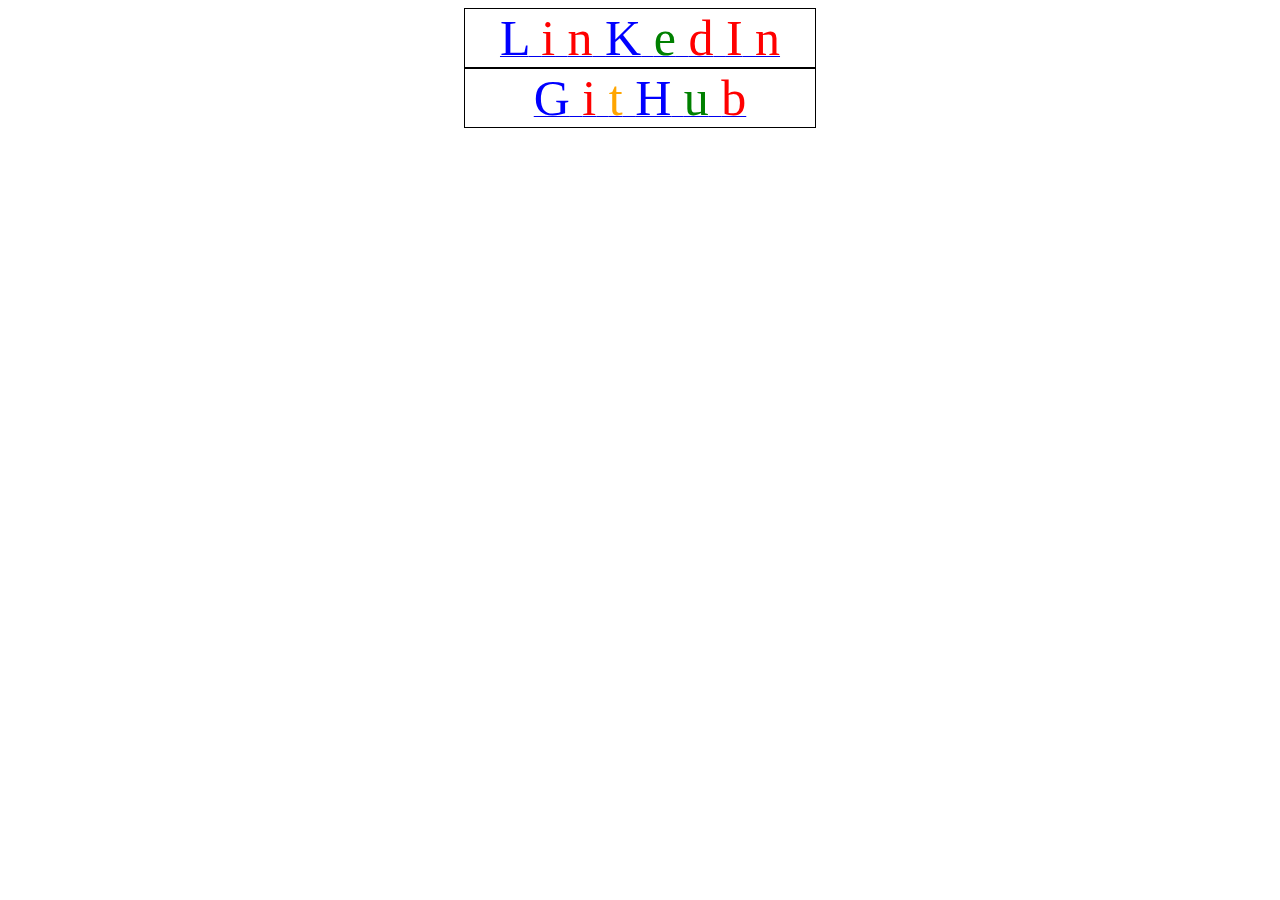
<file: <html>.html>
<html>
  <style>
    .cris {
      cursor: pointer;
    }

    .letra {
      font-size: 50px;
    }
    .L {
      color: blue;
      font-size: 50px;
    }
    .i {
      color: red;
    }
    .n {
      color: orange;
    }
    .K {
      color: blue;
    }
    .e {
      color: green;
    }
    .d {
      color: red;
    }

    .I {
      color: blue;
    }
    .n {
      color: red;
    }
    .bloco {
      width: 350px;
      border: 1px solid black;
      text-align: center;
      margin: auto;
    }
  </style>

  <body>
    <a
      target="blank"
      class="cris"
      href="https://www.linkedin.com/in/weydson-cristiano-5428a1235/"
    >
      <div class="bloco">
        <span class="letra">
          <span class="L">L</span>
          <span class="i">i</span>
          <span class="n">n</span>
          <span class="K">K</span>
          <span class="e">e</span>
          <span class="d">d</span>
          <span class="I">I</span>
          <span class="n">n</span>
        </span>
      </div>
    </a>
    <script></script>
  </body>
</html>

<html>
  <style>
    .cris {
      cursor: pointer;
    }

    .letra {
      font-size: 50px;
    }
    .G {
      color: blue;
      font-size: 50px;
    }
    .i {
      color: red;
    }
    .t {
      color: orange;
    }
    .H {
      color: blue;
    }
    .u {
      color: green;
    }
    .b {
      color: red;
    }
    color: red;

    .bloco {
      width: 350px;
      border: 1px solid black;
      text-align: center;
      margin: auto;
    }
  </style>

  <body>
    <a target="blank" class="cris" href="https://github.com/WeydsonCristiano">
      <div class="bloco">
        <span class="letra">
          <span class="G">G</span>
          <span class="i">i</span>
          <span class="t">t</span>
          <span class="H">H</span>
          <span class="u">u</span>
          <span class="b">b</span>
        </span>
      </div>
    </a>
    <script></script>
  </body>
</html>
</file>
